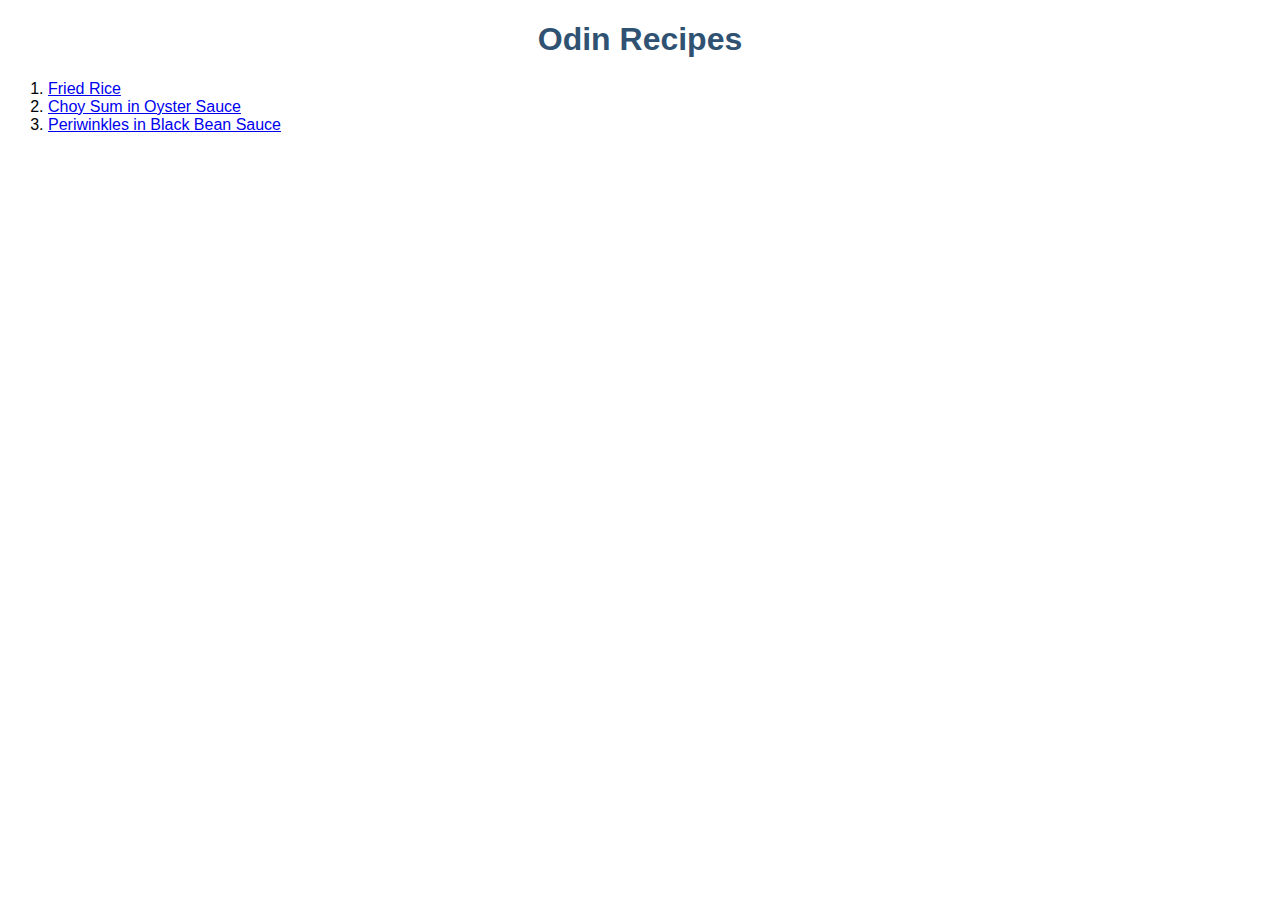
<file: index.html>
<!DOCTYPE html>
<html lang="en">
    <head>
        <meta charset="utf-8">
        <title>Odin Recipes</title>
        <link rel="stylesheet" href="style.css">
    </head>
    <body>
        <h1>Odin Recipes</h1>
        <ol>
            <li><a href="recipes/fried-rice.html">Fried Rice</a></li>
            <li><a href="recipes/choy-sum.html">Choy Sum in Oyster Sauce</a></li>
            <li><a href="recipes/black-bean-periwinkles.html">Periwinkles in Black Bean Sauce</a></li>
        </ol>
    </body>    
</html>
</file>
<file: style.css>
body, p {
    font-family: Arial, Helvetica, sans-serif;
}

h1 {
    font-size: xx-large;
    color: rgb(47, 82, 114);
    font-weight: 800;
    text-align: center;
}

h2 {
    font-size: x-large;
    color: rgb(245, 142, 25);
    font-weight: 500;
}

.recipe-img {
    width: 500px;
    height: auto;
}

.home {
    text-align: center;
    margin:10px 0;
    padding: 25px;
    font-weight: 600;
    text-decoration: none;
    color: black;
    border: 1px #000 solid;
    border-radius: 5px;
}

.header {
    background-color: #F5F6EA;
    padding: 5px;
}
</file>
